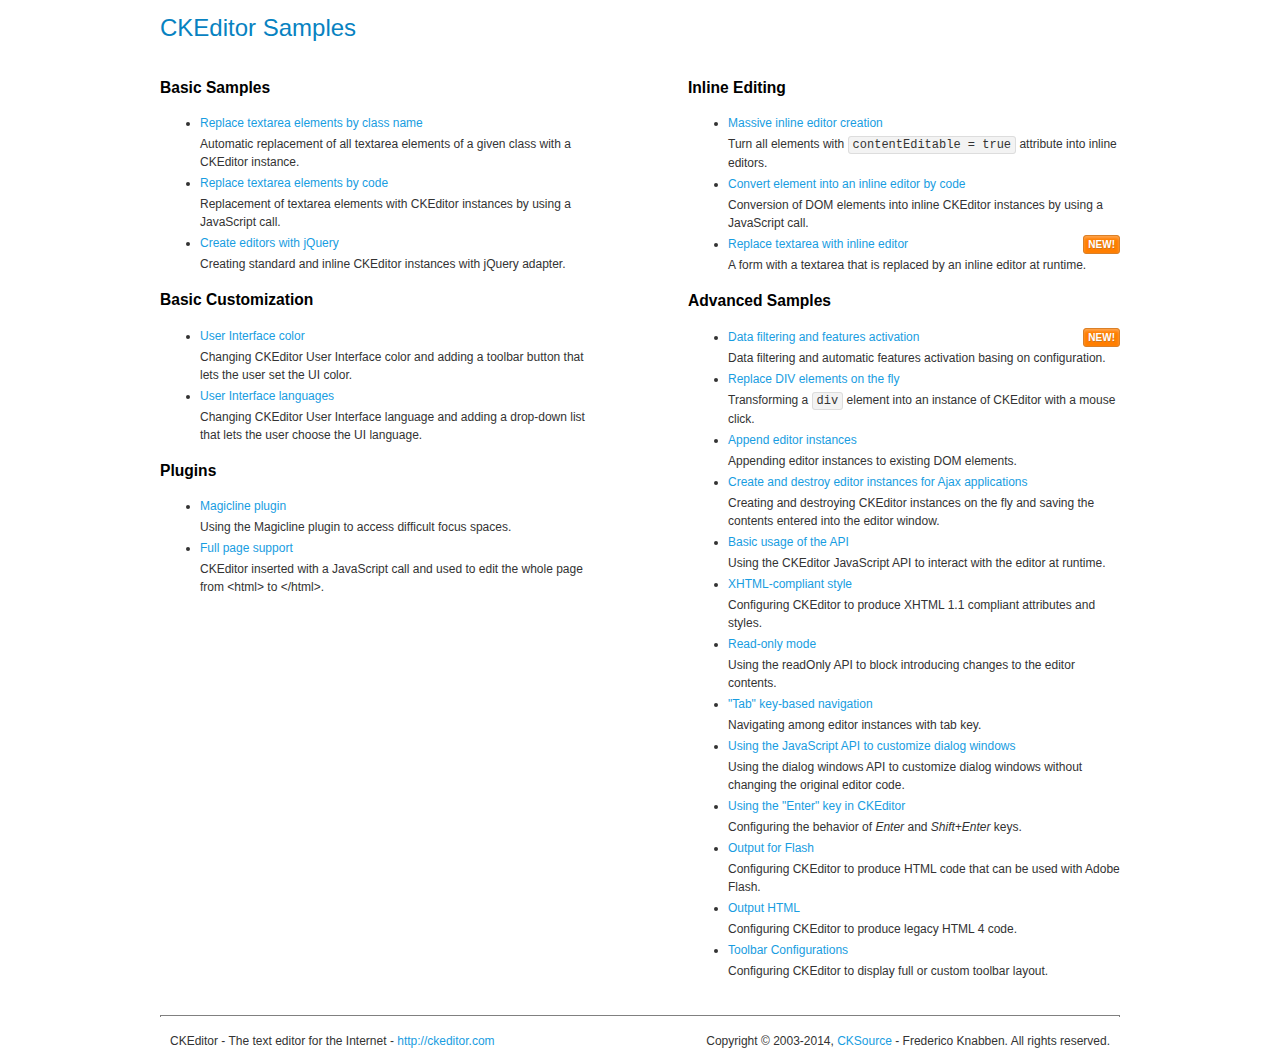
<file: frontend/assets/global/plugins/ckeditor/samples/index.html>
<!DOCTYPE html>
<!--
Copyright (c) 2003-2014, CKSource - Frederico Knabben. All rights reserved.
For licensing, see LICENSE.md or http://ckeditor.com/license
-->
<html>
<head>
	<meta charset="utf-8">
	<title>CKEditor Samples</title>
	<link rel="stylesheet" href="sample.css">
</head>
<body>
	<h1 class="samples">
		CKEditor Samples
	</h1>
	<div class="twoColumns">
		<div class="twoColumnsLeft">
			<h2 class="samples">
				Basic Samples
			</h2>
			<dl class="samples">
				<dt><a class="samples" href="replacebyclass.html">Replace textarea elements by class name</a></dt>
				<dd>Automatic replacement of all textarea elements of a given class with a CKEditor instance.</dd>

				<dt><a class="samples" href="replacebycode.html">Replace textarea elements by code</a></dt>
				<dd>Replacement of textarea elements with CKEditor instances by using a JavaScript call.</dd>

				<dt><a class="samples" href="jquery.html">Create editors with jQuery</a></dt>
				<dd>Creating standard and inline CKEditor instances with jQuery adapter.</dd>
			</dl>

			<h2 class="samples">
				Basic Customization
			</h2>
			<dl class="samples">
				<dt><a class="samples" href="uicolor.html">User Interface color</a></dt>
				<dd>Changing CKEditor User Interface color and adding a toolbar button that lets the user set the UI color.</dd>

				<dt><a class="samples" href="uilanguages.html">User Interface languages</a></dt>
				<dd>Changing CKEditor User Interface language and adding a drop-down list that lets the user choose the UI language.</dd>
			</dl>


			<h2 class="samples">Plugins</h2>
<dl class="samples">
<dt><a class="samples" href="plugins/magicline/magicline.html">Magicline plugin</a></dt>
<dd>Using the Magicline plugin to access difficult focus spaces.</dd>

<dt><a class="samples" href="plugins/wysiwygarea/fullpage.html">Full page support</a></dt>
<dd>CKEditor inserted with a JavaScript call and used to edit the whole page from &lt;html&gt; to &lt;/html&gt;.</dd>
</dl>
		</div>
		<div class="twoColumnsRight">
			<h2 class="samples">
				Inline Editing
			</h2>
			<dl class="samples">
				<dt><a class="samples" href="inlineall.html">Massive inline editor creation</a></dt>
				<dd>Turn all elements with <code>contentEditable = true</code> attribute into inline editors.</dd>

				<dt><a class="samples" href="inlinebycode.html">Convert element into an inline editor by code</a></dt>
				<dd>Conversion of DOM elements into inline CKEditor instances by using a JavaScript call.</dd>

				<dt><a class="samples" href="inlinetextarea.html">Replace textarea with inline editor</a> <span class="new">New!</span></dt>
				<dd>A form with a textarea that is replaced by an inline editor at runtime.</dd>

				
			</dl>

			<h2 class="samples">
				Advanced Samples
			</h2>
			<dl class="samples">
				<dt><a class="samples" href="datafiltering.html">Data filtering and features activation</a> <span class="new">New!</span></dt>
				<dd>Data filtering and automatic features activation basing on configuration.</dd>

				<dt><a class="samples" href="divreplace.html">Replace DIV elements on the fly</a></dt>
				<dd>Transforming a <code>div</code> element into an instance of CKEditor with a mouse click.</dd>

				<dt><a class="samples" href="appendto.html">Append editor instances</a></dt>
				<dd>Appending editor instances to existing DOM elements.</dd>

				<dt><a class="samples" href="ajax.html">Create and destroy editor instances for Ajax applications</a></dt>
				<dd>Creating and destroying CKEditor instances on the fly and saving the contents entered into the editor window.</dd>

				<dt><a class="samples" href="api.html">Basic usage of the API</a></dt>
				<dd>Using the CKEditor JavaScript API to interact with the editor at runtime.</dd>

				<dt><a class="samples" href="xhtmlstyle.html">XHTML-compliant style</a></dt>
				<dd>Configuring CKEditor to produce XHTML 1.1 compliant attributes and styles.</dd>

				<dt><a class="samples" href="readonly.html">Read-only mode</a></dt>
				<dd>Using the readOnly API to block introducing changes to the editor contents.</dd>

				<dt><a class="samples" href="tabindex.html">"Tab" key-based navigation</a></dt>
				<dd>Navigating among editor instances with tab key.</dd>


				
<dt><a class="samples" href="plugins/dialog/dialog.html">Using the JavaScript API to customize dialog windows</a></dt>
<dd>Using the dialog windows API to customize dialog windows without changing the original editor code.</dd>

<dt><a class="samples" href="plugins/enterkey/enterkey.html">Using the &quot;Enter&quot; key in CKEditor</a></dt>
<dd>Configuring the behavior of <em>Enter</em> and <em>Shift+Enter</em> keys.</dd>

<dt><a class="samples" href="plugins/htmlwriter/outputforflash.html">Output for Flash</a></dt>
<dd>Configuring CKEditor to produce HTML code that can be used with Adobe Flash.</dd>

<dt><a class="samples" href="plugins/htmlwriter/outputhtml.html">Output HTML</a></dt>
<dd>Configuring CKEditor to produce legacy HTML 4 code.</dd>

<dt><a class="samples" href="plugins/toolbar/toolbar.html">Toolbar Configurations</a></dt>
<dd>Configuring CKEditor to display full or custom toolbar layout.</dd>

			</dl>
		</div>
	</div>
	<div id="footer">
		<hr>
		<p>
			CKEditor - The text editor for the Internet - <a class="samples" href="http://ckeditor.com/">http://ckeditor.com</a>
		</p>
		<p id="copy">
			Copyright &copy; 2003-2014, <a class="samples" href="http://cksource.com/">CKSource</a> - Frederico Knabben. All rights reserved.
		</p>
	</div>
</body>
</html>
</file>
<file: frontend/assets/global/plugins/ckeditor/samples/sample.css>
/*
Copyright (c) 2003-2014, CKSource - Frederico Knabben. All rights reserved.
For licensing, see LICENSE.md or http://ckeditor.com/license
*/

html, body, h1, h2, h3, h4, h5, h6, div, span, blockquote, p, address, form, fieldset, img, ul, ol, dl, dt, dd, li, hr, table, td, th, strong, em, sup, sub, dfn, ins, del, q, cite, var, samp, code, kbd, tt, pre
{
	line-height: 1.5;
}

body
{
	padding: 10px 30px;
}

input, textarea, select, option, optgroup, button, td, th
{
	font-size: 100%;
}

pre
{
	-moz-tab-size: 4;
	-o-tab-size: 4;
	-webkit-tab-size: 4;
	tab-size: 4;
}

pre, code, kbd, samp, tt
{
	font-family: monospace,monospace;
	font-size: 1em;
}

body {
	width: 960px;
	margin: 0 auto;
}

code
{
	background: #f3f3f3;
	border: 1px solid #ddd;
	padding: 1px 4px;

	-moz-border-radius: 3px;
	-webkit-border-radius: 3px;
	border-radius: 3px;
}

abbr
{
	border-bottom: 1px dotted #555;
	cursor: pointer;
}

.new, .beta
{
	text-transform: uppercase;
	font-size: 10px;
	font-weight: bold;
	padding: 1px 4px;
	margin: 0 0 0 5px;
	color: #fff;
	float: right;

	-moz-border-radius: 3px;
	-webkit-border-radius: 3px;
	border-radius: 3px;
}

.new
{
	background: #FF7E00;
	border: 1px solid #DA8028;
	text-shadow: 0 1px 0 #C97626;

	-moz-box-shadow: 0 2px 3px 0 #FFA54E inset;
	-webkit-box-shadow: 0 2px 3px 0 #FFA54E inset;
	box-shadow: 0 2px 3px 0 #FFA54E inset;
}

.beta
{
	background: #18C0DF;
	border: 1px solid #19AAD8;
	text-shadow: 0 1px 0 #048CAD;
	font-style: italic;

	-moz-box-shadow: 0 2px 3px 0 #50D4FD inset;
	-webkit-box-shadow: 0 2px 3px 0 #50D4FD inset;
	box-shadow: 0 2px 3px 0 #50D4FD inset;
}

h1.samples
{
	color: #0782C1;
	font-size: 200%;
	font-weight: normal;
	margin: 0;
	padding: 0;
}

h1.samples a
{
	color: #0782C1;
	text-decoration: none;
	border-bottom: 1px dotted #0782C1;
}

.samples a:hover
{
	border-bottom: 1px dotted #0782C1;
}

h2.samples
{
	color: #000000;
	font-size: 130%;
	margin: 15px 0 0 0;
	padding: 0;
}

p, blockquote, address, form, pre, dl, h1.samples, h2.samples
{
	margin-bottom: 15px;
}

ul.samples
{
	margin-bottom: 15px;
}

.clear
{
	clear: both;
}

fieldset
{
	margin: 0;
	padding: 10px;
}

body, input, textarea
{
	color: #333333;
	font-family: Arial, Helvetica, sans-serif;
}

body
{
	font-size: 75%;
}

a.samples
{
	color: #189DE1;
	text-decoration: none;
}

form
{
	margin: 0;
	padding: 0;
}

pre.samples
{
	background-color: #F7F7F7;
	border: 1px solid #D7D7D7;
	overflow: auto;
	padding: 0.25em;
	white-space: pre-wrap; /* CSS 2.1 */
	word-wrap: break-word; /* IE7 */
}

#footer
{
	clear: both;
	padding-top: 10px;
}

#footer hr
{
	margin: 10px 0 15px 0;
	height: 1px;
	border: solid 1px gray;
	border-bottom: none;
}

#footer p
{
	margin: 0 10px 10px 10px;
	float: left;
}

#footer #copy
{
	float: right;
}

#outputSample
{
	width: 100%;
	table-layout: fixed;
}

#outputSample thead th
{
	color: #dddddd;
	background-color: #999999;
	padding: 4px;
	white-space: nowrap;
}

#outputSample tbody th
{
	vertical-align: top;
	text-align: left;
}

#outputSample pre
{
	margin: 0;
	padding: 0;
}

.description
{
	border: 1px dotted #B7B7B7;
	margin-bottom: 10px;
	padding: 10px 10px 0;
	overflow: hidden;
}

label
{
	display: block;
	margin-bottom: 6px;
}

/**
 *	CKEditor editables are automatically set with the "cke_editable" class
 *	plus cke_editable_(inline|themed) depending on the editor type.
 */

/* Style a bit the inline editables. */
.cke_editable.cke_editable_inline
{
	cursor: pointer;
}

/* Once an editable element gets focused, the "cke_focus" class is
   added to it, so we can style it differently. */
.cke_editable.cke_editable_inline.cke_focus
{
	box-shadow: inset 0px 0px 20px 3px #ddd, inset 0 0 1px #000;
	outline: none;
	background: #eee;
	cursor: text;
}

/* Avoid pre-formatted overflows inline editable. */
.cke_editable_inline pre
{
	white-space: pre-wrap;
	word-wrap: break-word;
}

/**
 *	Samples index styles.
 */

.twoColumns,
.twoColumnsLeft,
.twoColumnsRight
{
	overflow: hidden;
}

.twoColumnsLeft,
.twoColumnsRight
{
	width: 45%;
}

.twoColumnsLeft
{
	float: left;
}

.twoColumnsRight
{
	float: right;
}

dl.samples
{
	padding: 0 0 0 40px;
}
dl.samples > dt
{
	display: list-item;
	list-style-type: disc;
	list-style-position: outside;
	margin: 0 0 3px;
}
dl.samples > dd
{
	margin: 0 0 3px;
}
.warning
{
	color: #ff0000;
	background-color: #FFCCBA;
	border: 2px dotted #ff0000;
	padding: 15px 10px;
	margin: 10px 0;
}

/* Used on inline samples */

blockquote
{
	font-style: italic;
	font-family: Georgia, Times, "Times New Roman", serif;
	padding: 2px 0;
	border-style: solid;
	border-color: #ccc;
	border-width: 0;
}

.cke_contents_ltr blockquote
{
	padding-left: 20px;
	padding-right: 8px;
	border-left-width: 5px;
}

.cke_contents_rtl blockquote
{
	padding-left: 8px;
	padding-right: 20px;
	border-right-width: 5px;
}

img.right {
	border: 1px solid #ccc;
	float: right;
	margin-left: 15px;
	padding: 5px;
}

img.left {
	border: 1px solid #ccc;
	float: left;
	margin-right: 15px;
	padding: 5px;
}

.marker
{
	background-color: Yellow;
}
</file>
